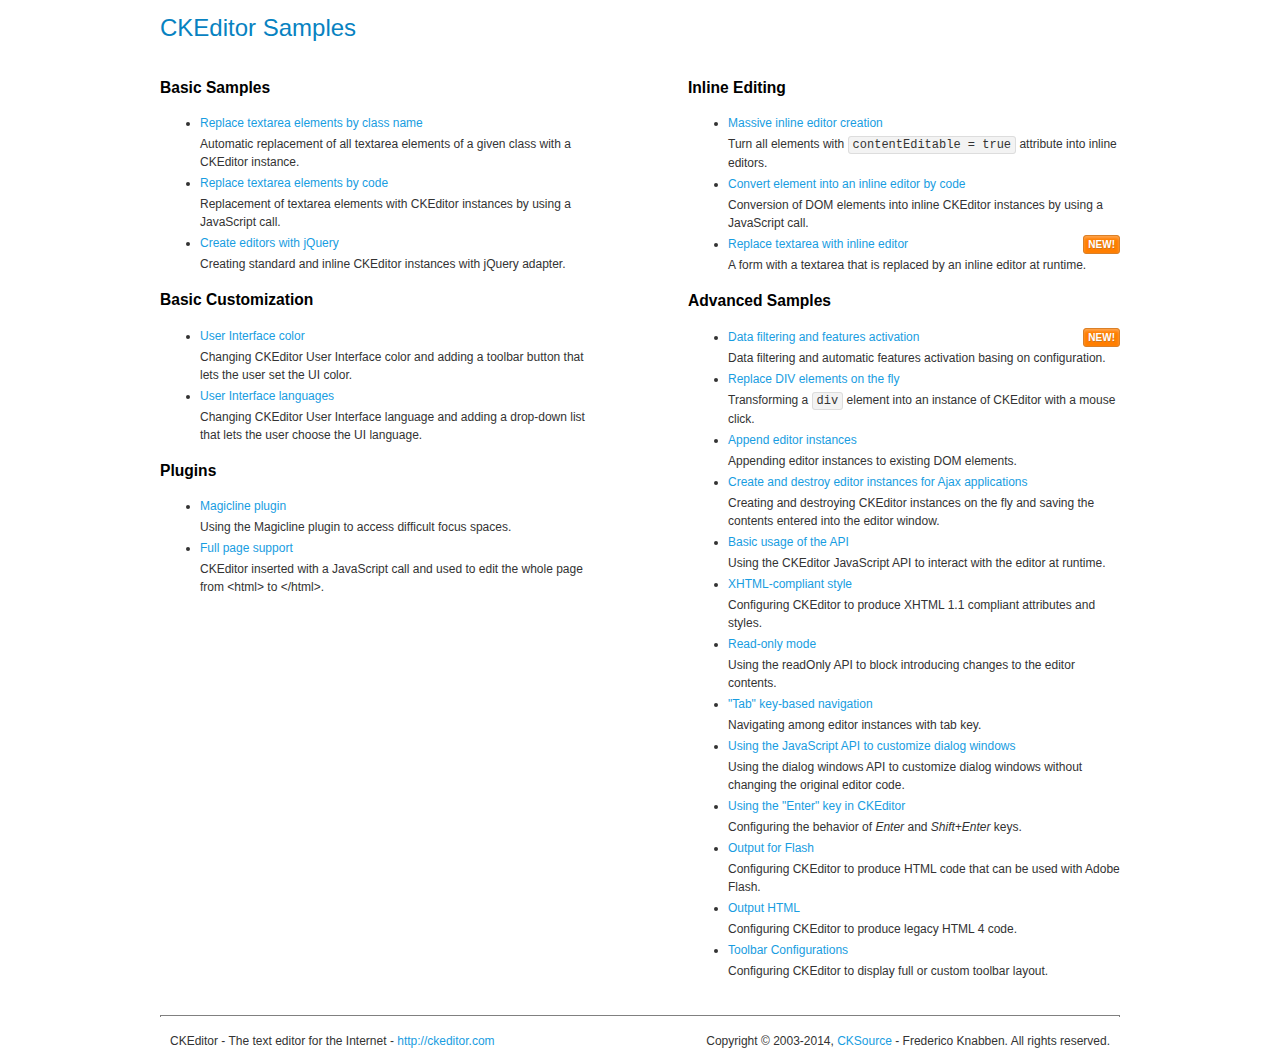
<file: frontend/assets/global/plugins/ckeditor/samples/index.html>
<!DOCTYPE html>
<!--
Copyright (c) 2003-2014, CKSource - Frederico Knabben. All rights reserved.
For licensing, see LICENSE.md or http://ckeditor.com/license
-->
<html>
<head>
	<meta charset="utf-8">
	<title>CKEditor Samples</title>
	<link rel="stylesheet" href="sample.css">
</head>
<body>
	<h1 class="samples">
		CKEditor Samples
	</h1>
	<div class="twoColumns">
		<div class="twoColumnsLeft">
			<h2 class="samples">
				Basic Samples
			</h2>
			<dl class="samples">
				<dt><a class="samples" href="replacebyclass.html">Replace textarea elements by class name</a></dt>
				<dd>Automatic replacement of all textarea elements of a given class with a CKEditor instance.</dd>

				<dt><a class="samples" href="replacebycode.html">Replace textarea elements by code</a></dt>
				<dd>Replacement of textarea elements with CKEditor instances by using a JavaScript call.</dd>

				<dt><a class="samples" href="jquery.html">Create editors with jQuery</a></dt>
				<dd>Creating standard and inline CKEditor instances with jQuery adapter.</dd>
			</dl>

			<h2 class="samples">
				Basic Customization
			</h2>
			<dl class="samples">
				<dt><a class="samples" href="uicolor.html">User Interface color</a></dt>
				<dd>Changing CKEditor User Interface color and adding a toolbar button that lets the user set the UI color.</dd>

				<dt><a class="samples" href="uilanguages.html">User Interface languages</a></dt>
				<dd>Changing CKEditor User Interface language and adding a drop-down list that lets the user choose the UI language.</dd>
			</dl>


			<h2 class="samples">Plugins</h2>
<dl class="samples">
<dt><a class="samples" href="plugins/magicline/magicline.html">Magicline plugin</a></dt>
<dd>Using the Magicline plugin to access difficult focus spaces.</dd>

<dt><a class="samples" href="plugins/wysiwygarea/fullpage.html">Full page support</a></dt>
<dd>CKEditor inserted with a JavaScript call and used to edit the whole page from &lt;html&gt; to &lt;/html&gt;.</dd>
</dl>
		</div>
		<div class="twoColumnsRight">
			<h2 class="samples">
				Inline Editing
			</h2>
			<dl class="samples">
				<dt><a class="samples" href="inlineall.html">Massive inline editor creation</a></dt>
				<dd>Turn all elements with <code>contentEditable = true</code> attribute into inline editors.</dd>

				<dt><a class="samples" href="inlinebycode.html">Convert element into an inline editor by code</a></dt>
				<dd>Conversion of DOM elements into inline CKEditor instances by using a JavaScript call.</dd>

				<dt><a class="samples" href="inlinetextarea.html">Replace textarea with inline editor</a> <span class="new">New!</span></dt>
				<dd>A form with a textarea that is replaced by an inline editor at runtime.</dd>

				
			</dl>

			<h2 class="samples">
				Advanced Samples
			</h2>
			<dl class="samples">
				<dt><a class="samples" href="datafiltering.html">Data filtering and features activation</a> <span class="new">New!</span></dt>
				<dd>Data filtering and automatic features activation basing on configuration.</dd>

				<dt><a class="samples" href="divreplace.html">Replace DIV elements on the fly</a></dt>
				<dd>Transforming a <code>div</code> element into an instance of CKEditor with a mouse click.</dd>

				<dt><a class="samples" href="appendto.html">Append editor instances</a></dt>
				<dd>Appending editor instances to existing DOM elements.</dd>

				<dt><a class="samples" href="ajax.html">Create and destroy editor instances for Ajax applications</a></dt>
				<dd>Creating and destroying CKEditor instances on the fly and saving the contents entered into the editor window.</dd>

				<dt><a class="samples" href="api.html">Basic usage of the API</a></dt>
				<dd>Using the CKEditor JavaScript API to interact with the editor at runtime.</dd>

				<dt><a class="samples" href="xhtmlstyle.html">XHTML-compliant style</a></dt>
				<dd>Configuring CKEditor to produce XHTML 1.1 compliant attributes and styles.</dd>

				<dt><a class="samples" href="readonly.html">Read-only mode</a></dt>
				<dd>Using the readOnly API to block introducing changes to the editor contents.</dd>

				<dt><a class="samples" href="tabindex.html">"Tab" key-based navigation</a></dt>
				<dd>Navigating among editor instances with tab key.</dd>


				
<dt><a class="samples" href="plugins/dialog/dialog.html">Using the JavaScript API to customize dialog windows</a></dt>
<dd>Using the dialog windows API to customize dialog windows without changing the original editor code.</dd>

<dt><a class="samples" href="plugins/enterkey/enterkey.html">Using the &quot;Enter&quot; key in CKEditor</a></dt>
<dd>Configuring the behavior of <em>Enter</em> and <em>Shift+Enter</em> keys.</dd>

<dt><a class="samples" href="plugins/htmlwriter/outputforflash.html">Output for Flash</a></dt>
<dd>Configuring CKEditor to produce HTML code that can be used with Adobe Flash.</dd>

<dt><a class="samples" href="plugins/htmlwriter/outputhtml.html">Output HTML</a></dt>
<dd>Configuring CKEditor to produce legacy HTML 4 code.</dd>

<dt><a class="samples" href="plugins/toolbar/toolbar.html">Toolbar Configurations</a></dt>
<dd>Configuring CKEditor to display full or custom toolbar layout.</dd>

			</dl>
		</div>
	</div>
	<div id="footer">
		<hr>
		<p>
			CKEditor - The text editor for the Internet - <a class="samples" href="http://ckeditor.com/">http://ckeditor.com</a>
		</p>
		<p id="copy">
			Copyright &copy; 2003-2014, <a class="samples" href="http://cksource.com/">CKSource</a> - Frederico Knabben. All rights reserved.
		</p>
	</div>
</body>
</html>
</file>
<file: frontend/assets/global/plugins/ckeditor/samples/sample.css>
/*
Copyright (c) 2003-2014, CKSource - Frederico Knabben. All rights reserved.
For licensing, see LICENSE.md or http://ckeditor.com/license
*/

html, body, h1, h2, h3, h4, h5, h6, div, span, blockquote, p, address, form, fieldset, img, ul, ol, dl, dt, dd, li, hr, table, td, th, strong, em, sup, sub, dfn, ins, del, q, cite, var, samp, code, kbd, tt, pre
{
	line-height: 1.5;
}

body
{
	padding: 10px 30px;
}

input, textarea, select, option, optgroup, button, td, th
{
	font-size: 100%;
}

pre
{
	-moz-tab-size: 4;
	-o-tab-size: 4;
	-webkit-tab-size: 4;
	tab-size: 4;
}

pre, code, kbd, samp, tt
{
	font-family: monospace,monospace;
	font-size: 1em;
}

body {
	width: 960px;
	margin: 0 auto;
}

code
{
	background: #f3f3f3;
	border: 1px solid #ddd;
	padding: 1px 4px;

	-moz-border-radius: 3px;
	-webkit-border-radius: 3px;
	border-radius: 3px;
}

abbr
{
	border-bottom: 1px dotted #555;
	cursor: pointer;
}

.new, .beta
{
	text-transform: uppercase;
	font-size: 10px;
	font-weight: bold;
	padding: 1px 4px;
	margin: 0 0 0 5px;
	color: #fff;
	float: right;

	-moz-border-radius: 3px;
	-webkit-border-radius: 3px;
	border-radius: 3px;
}

.new
{
	background: #FF7E00;
	border: 1px solid #DA8028;
	text-shadow: 0 1px 0 #C97626;

	-moz-box-shadow: 0 2px 3px 0 #FFA54E inset;
	-webkit-box-shadow: 0 2px 3px 0 #FFA54E inset;
	box-shadow: 0 2px 3px 0 #FFA54E inset;
}

.beta
{
	background: #18C0DF;
	border: 1px solid #19AAD8;
	text-shadow: 0 1px 0 #048CAD;
	font-style: italic;

	-moz-box-shadow: 0 2px 3px 0 #50D4FD inset;
	-webkit-box-shadow: 0 2px 3px 0 #50D4FD inset;
	box-shadow: 0 2px 3px 0 #50D4FD inset;
}

h1.samples
{
	color: #0782C1;
	font-size: 200%;
	font-weight: normal;
	margin: 0;
	padding: 0;
}

h1.samples a
{
	color: #0782C1;
	text-decoration: none;
	border-bottom: 1px dotted #0782C1;
}

.samples a:hover
{
	border-bottom: 1px dotted #0782C1;
}

h2.samples
{
	color: #000000;
	font-size: 130%;
	margin: 15px 0 0 0;
	padding: 0;
}

p, blockquote, address, form, pre, dl, h1.samples, h2.samples
{
	margin-bottom: 15px;
}

ul.samples
{
	margin-bottom: 15px;
}

.clear
{
	clear: both;
}

fieldset
{
	margin: 0;
	padding: 10px;
}

body, input, textarea
{
	color: #333333;
	font-family: Arial, Helvetica, sans-serif;
}

body
{
	font-size: 75%;
}

a.samples
{
	color: #189DE1;
	text-decoration: none;
}

form
{
	margin: 0;
	padding: 0;
}

pre.samples
{
	background-color: #F7F7F7;
	border: 1px solid #D7D7D7;
	overflow: auto;
	padding: 0.25em;
	white-space: pre-wrap; /* CSS 2.1 */
	word-wrap: break-word; /* IE7 */
}

#footer
{
	clear: both;
	padding-top: 10px;
}

#footer hr
{
	margin: 10px 0 15px 0;
	height: 1px;
	border: solid 1px gray;
	border-bottom: none;
}

#footer p
{
	margin: 0 10px 10px 10px;
	float: left;
}

#footer #copy
{
	float: right;
}

#outputSample
{
	width: 100%;
	table-layout: fixed;
}

#outputSample thead th
{
	color: #dddddd;
	background-color: #999999;
	padding: 4px;
	white-space: nowrap;
}

#outputSample tbody th
{
	vertical-align: top;
	text-align: left;
}

#outputSample pre
{
	margin: 0;
	padding: 0;
}

.description
{
	border: 1px dotted #B7B7B7;
	margin-bottom: 10px;
	padding: 10px 10px 0;
	overflow: hidden;
}

label
{
	display: block;
	margin-bottom: 6px;
}

/**
 *	CKEditor editables are automatically set with the "cke_editable" class
 *	plus cke_editable_(inline|themed) depending on the editor type.
 */

/* Style a bit the inline editables. */
.cke_editable.cke_editable_inline
{
	cursor: pointer;
}

/* Once an editable element gets focused, the "cke_focus" class is
   added to it, so we can style it differently. */
.cke_editable.cke_editable_inline.cke_focus
{
	box-shadow: inset 0px 0px 20px 3px #ddd, inset 0 0 1px #000;
	outline: none;
	background: #eee;
	cursor: text;
}

/* Avoid pre-formatted overflows inline editable. */
.cke_editable_inline pre
{
	white-space: pre-wrap;
	word-wrap: break-word;
}

/**
 *	Samples index styles.
 */

.twoColumns,
.twoColumnsLeft,
.twoColumnsRight
{
	overflow: hidden;
}

.twoColumnsLeft,
.twoColumnsRight
{
	width: 45%;
}

.twoColumnsLeft
{
	float: left;
}

.twoColumnsRight
{
	float: right;
}

dl.samples
{
	padding: 0 0 0 40px;
}
dl.samples > dt
{
	display: list-item;
	list-style-type: disc;
	list-style-position: outside;
	margin: 0 0 3px;
}
dl.samples > dd
{
	margin: 0 0 3px;
}
.warning
{
	color: #ff0000;
	background-color: #FFCCBA;
	border: 2px dotted #ff0000;
	padding: 15px 10px;
	margin: 10px 0;
}

/* Used on inline samples */

blockquote
{
	font-style: italic;
	font-family: Georgia, Times, "Times New Roman", serif;
	padding: 2px 0;
	border-style: solid;
	border-color: #ccc;
	border-width: 0;
}

.cke_contents_ltr blockquote
{
	padding-left: 20px;
	padding-right: 8px;
	border-left-width: 5px;
}

.cke_contents_rtl blockquote
{
	padding-left: 8px;
	padding-right: 20px;
	border-right-width: 5px;
}

img.right {
	border: 1px solid #ccc;
	float: right;
	margin-left: 15px;
	padding: 5px;
}

img.left {
	border: 1px solid #ccc;
	float: left;
	margin-right: 15px;
	padding: 5px;
}

.marker
{
	background-color: Yellow;
}
</file>
